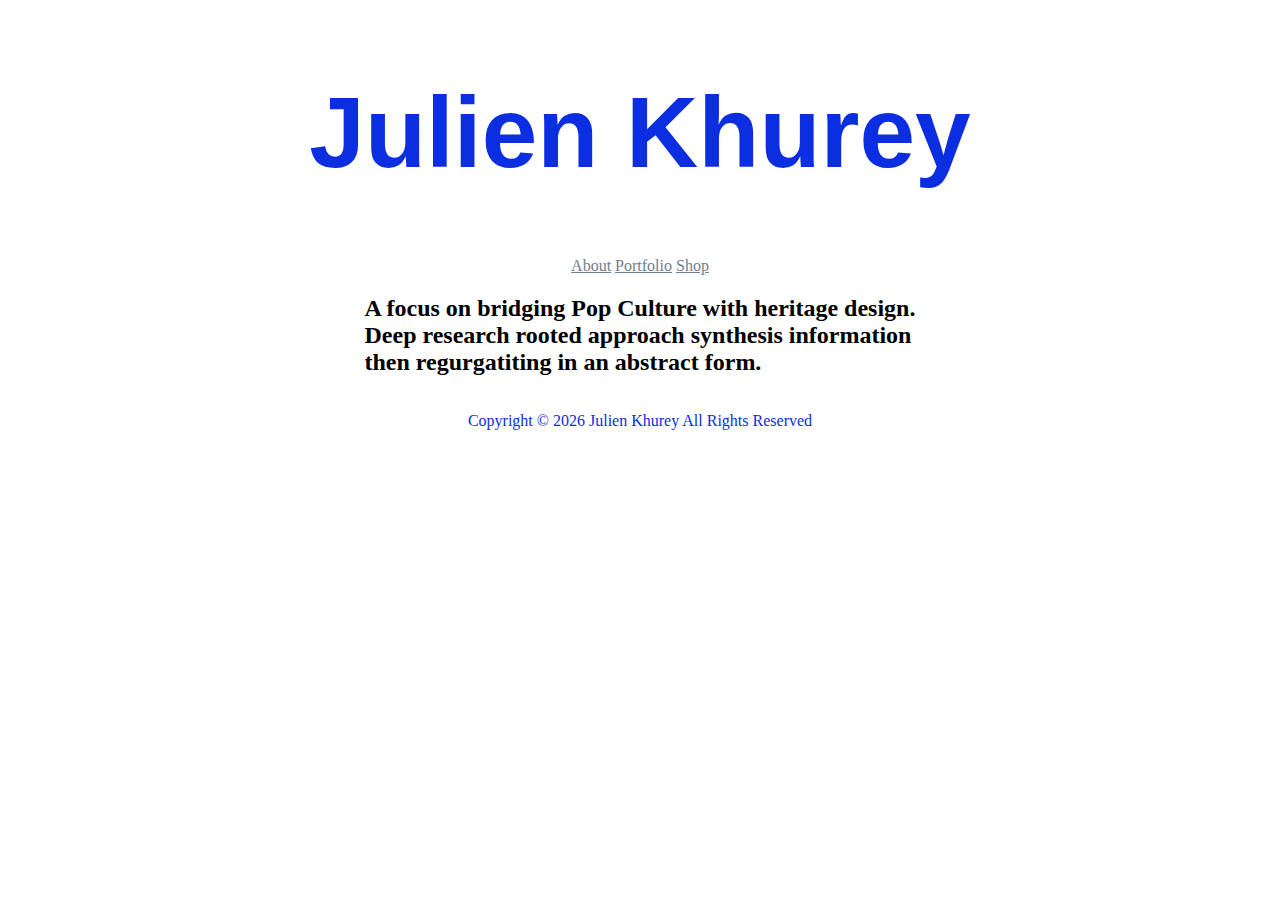
<file: index.html>
<!doctype html>
<html lang="en">
<head>
    <meta charset="utf-8">
    <title>Julien</title>
    <meta name="JulienKhurey" content="Julien Khurey Artist Page">
    <link rel="icon" type="image/png" href="favicon.ico">
    <link rel="stylesheet" href="styles.css">
</head>
<body>
    <header>
        <h1>Julien Khurey</h1>
        <nav>
            <a href="#">About</a>
            <a href="#">Portfolio</a>
            <a href="#">Shop</a>
        </nav>
    </header>
    <main>
       <h2> A focus on bridging Pop Culture with heritage design.
       <br> Deep research rooted approach synthesis information 
        <br>then regurgatiting in an abstract form.</h2>

    </main>
    <footer>
        <p>Copyright ©
        <script>document.write(new Date().getFullYear())</script> Julien Khurey All Rights Reserved</p>
    </footer>
</body>
</file>
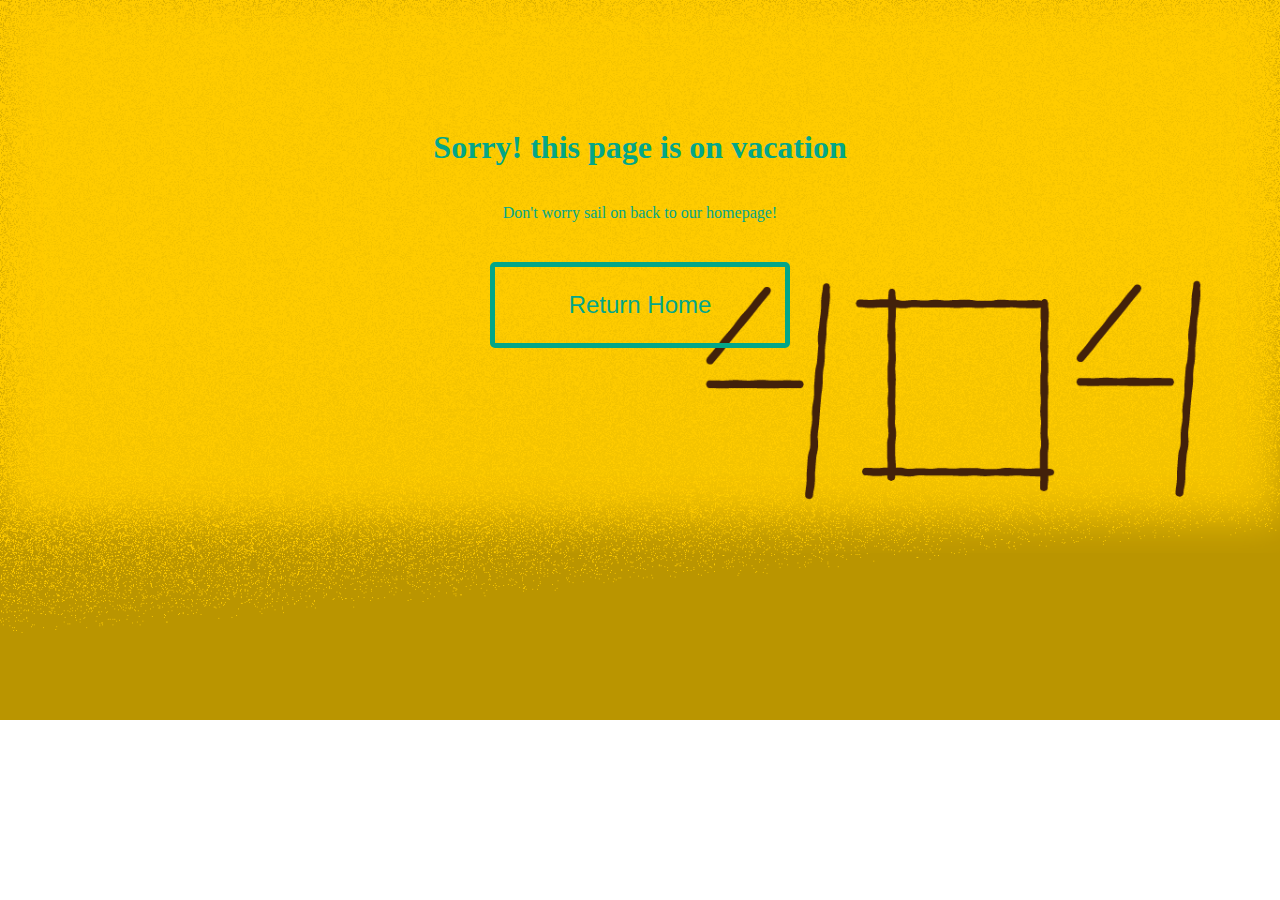
<file: 404-page/index.html>
<!DOCTYPE html>
<html>
    <head>
      <meta charset="utf-8">
      <title>404 page</title>
      <meta name="description" content="404 page">
      <meta name="author" content="Julien Khurey">
      <link rel="icon" type="image/png" href="favicon.ico">
      <link rel="stylesheet" href="404styles.css">
      <link rel="preconnect" href="https://fonts.googleapis.com">
<link rel="preconnect" href="https://fonts.gstatic.com" crossorigin>
<link href="https://fonts.googleapis.com/css2?family=Noto+Serif&display=swap" rel="stylesheet">
      
    </head>
  <body>
    <header>
    </header>
   <main>
      <h1><strong>Sorry!</strong> this page is on vacation</h1>
      
      <p>Don't worry sail on back to our homepage!</p>
    
      <section>
        <a  tabindex="-1" 
            href="file:///Users/julienkhurey/sites/jkhurey.github.io/personal-page/index.html"
            class="home"> 
            <button>Return Home</button></a>
       
       </section>
    
    </main>

  </body>
</html>
</file>
<file: styles.css>
body{
    font-family: Georgia, 'Times New Roman', Times, serif;
    display:flex;
    flex-direction:column;
    align-items: center;
}
h1 {
    font-family: helvetica;
    font-size: 100px;
    color: #0B2EE1;
    
    
}
main{
    font-family: Georgia, 'Times New Roman', Times, serif;
    display:flex;
    flex-direction:column;
    align-items: center;
}
header{
    font-family: Georgia, 'Times New Roman', Times, serif;
    display:flex;
    flex-direction:column;
    align-items: center;

}
footer{
    color: #0B2EE1;
}
a{
    color: slategray;
}
</file>
<file: 404-page/404styles.css>
main{
    
    display:flex;
    flex-direction:column;
    align-items: center;
    
    
    
}
section {
    display: flex;
    flex-direction: column;
}
body{
   background-image: url(../img/Sand.png);
   background-repeat: no-repeat;
   background-position: flex;
   background-size: cover;
   color: #03A688;
    }
    button {
      margin: 1em;
      background: transparent;
      border-radius: 5px;
      border: 5px solid; 
      padding: 1em;
      font-family: Arial, Helvetica, sans-serif, sans-serif;
      font-size: 1.5em;
      width: 300px;
      color: #21409A;  
        }
    .home button {
        color: #03A688;
        border-color:#03A688;
      }
      
      button:hover {
        color: #D2D9D8;
        
      }
      
     
        
        outline-offset: 3px;
      }
      h1{color: #03A688;
        font-family: 'Noto Serif', serif;
        font-weight: 900;
        }
      h2{font-weight: 500;}
      header{
        
        display:flex;
        padding: 50px;
    
    }
    p{font-weight: 300;}
</file>
